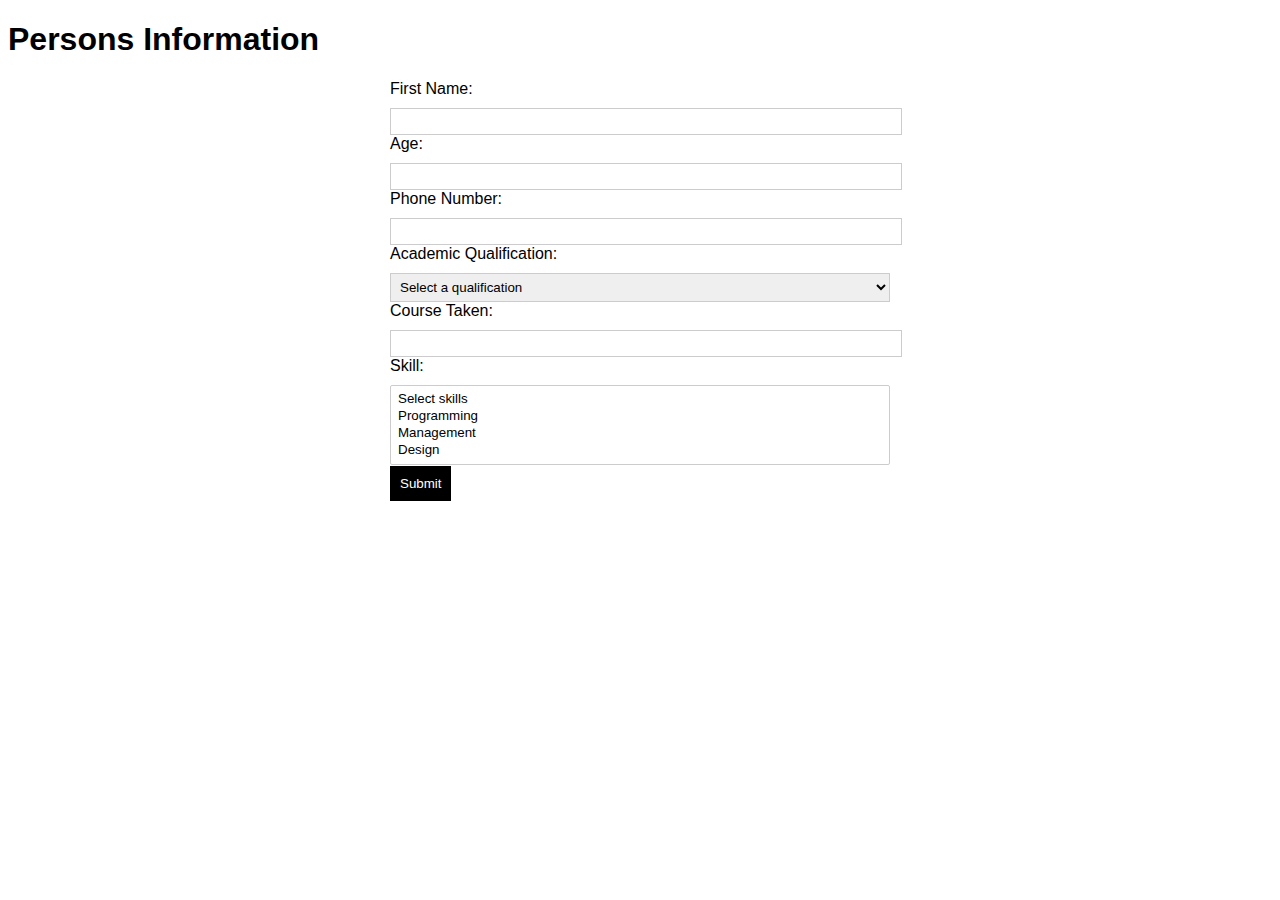
<file: EarlyHours.html>
<!DOCTYPE html>
<html>
<head>
<title>Persons Information</title>
<style>
body {
  font-family: sans-serif;
}

form {
  width: 500px;
  margin: 0 auto;
}

label {
  display: block;
  margin-bottom: 10px;
}

input,
select {
  width: 100%;
  padding: 5px;
  border: 1px solid #ccc;
}

button {
  background-color: #000;
  color: #fff;
  padding: 10px;
  border: none;
}

.error {
  color: red;
}
</style>
</head>
<body>
<h1>Persons Information</h1>

<form action="some-script.php" method="post">

  <label for="fname">First Name:</label>
  <input type="text" id="fname" name="fname" required>

  <label for="age">Age:</label>
  <input type="number" id="age" name="age" required>

  <label for="phone">Phone Number:</label>
  <input type="tel" id="phone" name="phone" required>

  <label for="qualification">Academic Qualification:</label>
  <select id="qualification" name="qualification" required>
    <option value="">Select a qualification</option>
    <option value="Bachelor's Degree">Bachelor's Degree</option>

    
<option
 
value="Master's Degree">Master's Degree</option>

    
<option
 
value="Doctorate Degree">Doctorate Degree</option>

  
</select>

  <label for="course">Course Taken:</label>
  <input type="text" id="course" name="course" required>

  <label for="skills">Skill:</label>
  <select id="skills" name="skills[]" multiple required>
    <option value="">Select skills</option>
    <option value="Programming">Programming</option>
    <option value="Management">Management</option>
    <option value="Design">Design</option>
  </select>

  <button type="submit">Submit</button>

</form>

</body>
</html>
</file>
